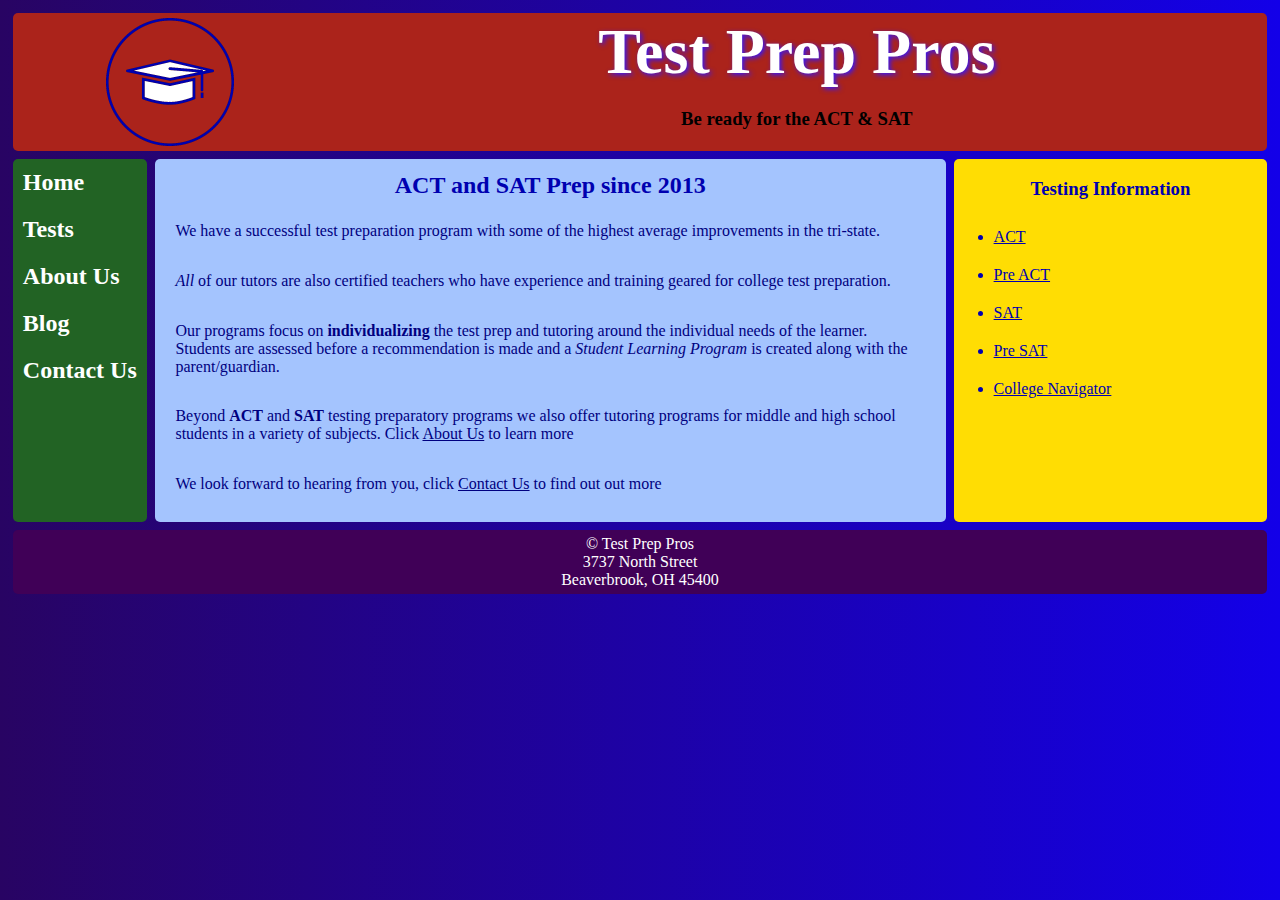
<file: index.html>
<!DOCTYPE html>
<html lang="en">
  <head>
    <title>Test Prep Pros</title>
    <meta charset="utf-8">
    <meta name="viewport" content="width=device-width,initial-scale=1">
    <link rel="stylesheet" type="text/css" href="style.css">
    <script src="https://ajax.googleapis.com/ajax/libs/jquery/3.5.1/jquery.min.js"></script>
    <script src="code.js"></script>
    <link rel="icon" href="favicon.ico">
</head>
 <body>
  <div class="container2">
      <header class="headerwrapper">
        <img class="headerpic" src="logo.png" alt="website logo">
        <div class="headertext">
          <h1>Test Prep Pros</h1>
          <h3>Be ready for the ACT & SAT </h3>
        </div>
    </header>
    <nav id="flex-nav">
       <a href="#" class="toggleNav">&#9776; Menu</a> <!--This will only be visible less than 480px wide-->
        <ul>
        <li><a href="index.html">Home</a></li>
        <li><a href="tests.html">Tests</a></li>
        <li><a href="about.html">About Us</a></li>
        <li><a href="blog.html">Blog</a></li>
        <li><a href="contact.html">Contact Us</a></li>
       </ul>
    </nav>
    <main>
        <h2>ACT and SAT Prep since 2013</h2>
            <p>We have a successful test preparation program with some of the highest average improvements in the tri-state.</p>
            <p><i>All</i> of our tutors are also certified teachers who have experience and training geared for college test preparation.</p>
            <p>Our programs focus on <b>individualizing</b> the test prep and tutoring around the individual needs of the learner. Students are assessed before a recommendation is made and a <i>Student Learning Program</i> is created along with the parent/guardian.</p>
            <p>Beyond <b>ACT</b> and <b>SAT</b> testing preparatory programs we also offer tutoring programs for middle and high school students in a variety of subjects. Click <a href="about.html">About Us</a> to learn more</P>
            <p>We look forward to hearing from you, click <a href="contact.html">Contact Us</a> to find out out more</p>
    </main>
    <aside>
      <h3>Testing Information</h3>
            <ul>
                <li><a href="http://www.act.org/">ACT</a></li>
                <li><a href="http://www.act.org/content/act/en/products-and-services/preact/preact-classroom/resources.html">Pre ACT</a></li>
                <li><a href="https://collegereadiness.collegeboard.org/sat">SAT</a></li>
                <li><a href="https://collegereadiness.collegeboard.org/psat-nmsqt-psat-10">Pre SAT</a></li>
                <li><a href="https://nces.ed.gov/collegenavigator/">College Navigator</a></li>
            </ul>
    </aside>
    <footer>
        <p>&copy; Test Prep Pros</p>
        <p>3737 North Street</p>
        <p>Beaverbrook, OH 45400 </p>
    </footer>
  </div>
</body>
</html>
</file>
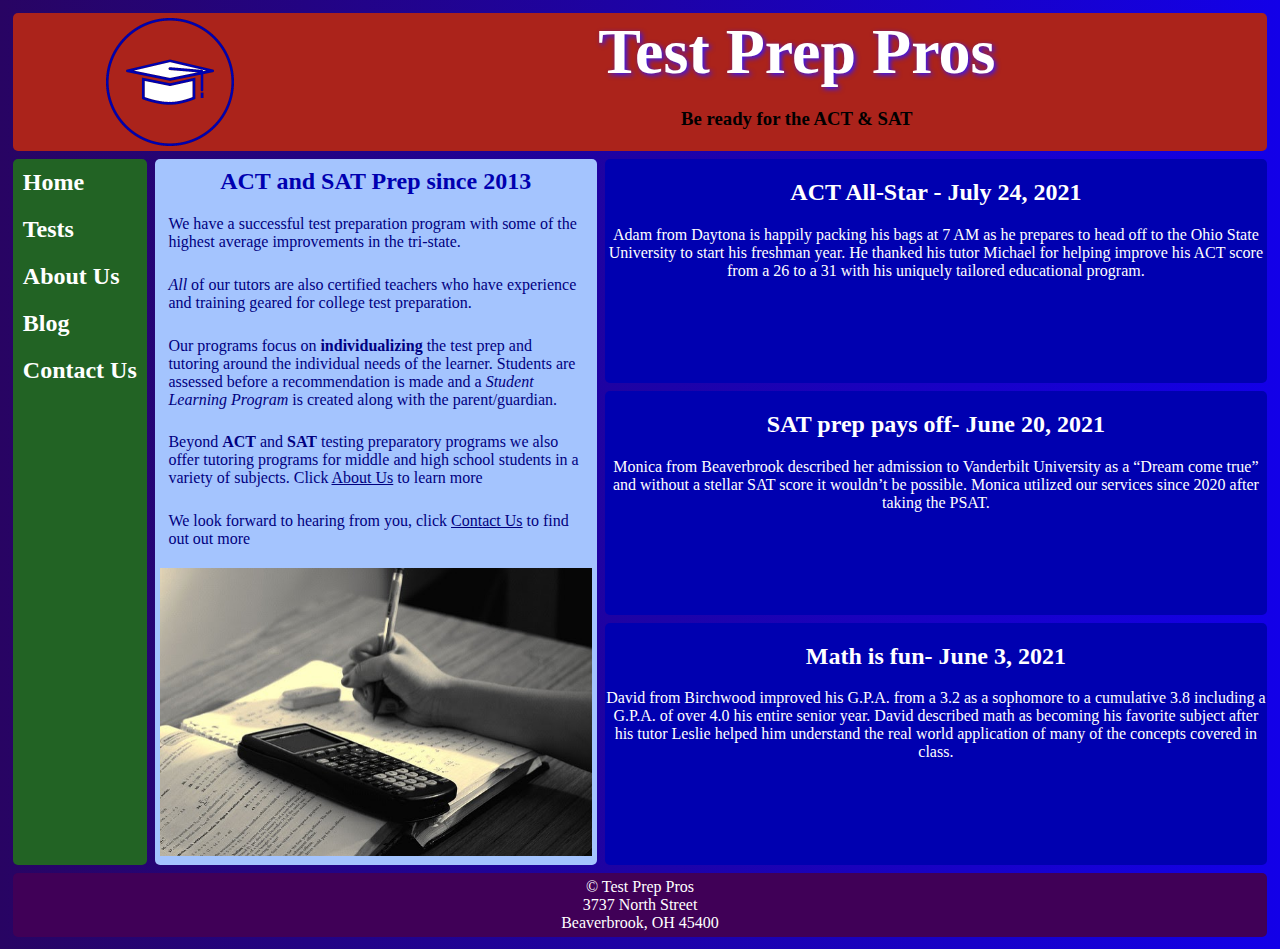
<file: blog.html>
<!DOCTYPE html>
<html lang="en">
  <head>
    <title>Test Prep Pros</title>
    <meta charset="utf-8">
    <meta name="viewport" content="width=device-width,initial-scale=1">
    <link rel="stylesheet" type="text/css" href="style.css">
    <script src="https://ajax.googleapis.com/ajax/libs/jquery/3.5.1/jquery.min.js"></script>
    <script src="code.js"></script>
    <link rel="icon" href="favicon.ico">
</head>
 <body>
  <div class="container3">
      <header class="headerwrapper">
        <img class="headerpic" src="logo.png" alt="website logo">
        <div class="headertext">
          <h1>Test Prep Pros</h1>
          <h3>Be ready for the ACT & SAT </h3>
        </div>
    </header>
    <nav id="flex-nav">
       <a href="#" class="toggleNav">&#9776; Menu</a> <!--This will only be visible less than 480px wide-->
        <ul>
        <li><a href="index.html">Home</a></li>
        <li><a href="tests.html">Tests</a></li>
        <li><a href="about.html">About Us</a></li>
        <li><a href="blog.html">Blog</a></li>
        <li><a href="contact.html">Contact Us</a></li>
       </ul>
    </nav>
    <main>
        <h2>ACT and SAT Prep since 2013</h2>
            <p>We have a successful test preparation program with some of the highest average improvements in the tri-state.</p>
            <p><i>All</i> of our tutors are also certified teachers who have experience and training geared for college test preparation.</p>
            <p>Our programs focus on <b>individualizing</b> the test prep and tutoring around the individual needs of the learner. Students are assessed before a recommendation is made and a <i>Student Learning Program</i> is created along with the parent/guardian.</p>
            <p>Beyond <b>ACT</b> and <b>SAT</b> testing preparatory programs we also offer tutoring programs for middle and high school students in a variety of subjects. Click <a href="about.html">About Us</a> to learn more</P>
            <p>We look forward to hearing from you, click <a href="contact.html">Contact Us</a> to find out out more</p>
            <img src="study.jpg" alt="note taking" id= Studypic>
    </main>
    <article class="top">
      <h2>ACT All-Star - <time datetime="2021-06-24">July 24, 2021</time></h2>
      <p>Adam from Daytona is happily packing his bags at 7 AM as he prepares to head off to the Ohio State University to start his freshman year. He thanked his tutor Michael for helping improve his ACT score from a 26 to a 31 with his uniquely tailored educational program.</p>
    </article>
    <article class="middle">
    <h2>SAT prep pays off- <time datetime="2021-05-20">June 20, 2021</time></h2>
    <p>Monica from Beaverbrook described her admission to Vanderbilt University as a “Dream come true” and without a stellar SAT score it wouldn’t be possible. Monica utilized our services since 2020 after taking the PSAT.</p>
    </article>
    <article class="bottom">
    <h2>Math is fun- <time datetime="2921-05-03">June 3, 2021</time></h2>
    <p>David from Birchwood improved his G.P.A. from a 3.2 as a sophomore to a cumulative 3.8 including a G.P.A. of over 4.0 his entire senior year. David described math as becoming his favorite subject after his tutor Leslie helped him understand the real world application of many of the concepts covered in class.</p>
    </article>
    <footer>
        <p>&copy; Test Prep Pros</p>
        <p>3737 North Street</p>
        <p>Beaverbrook, OH 45400 </p>
    </footer>
  </div>
</body>
</html>
</file>
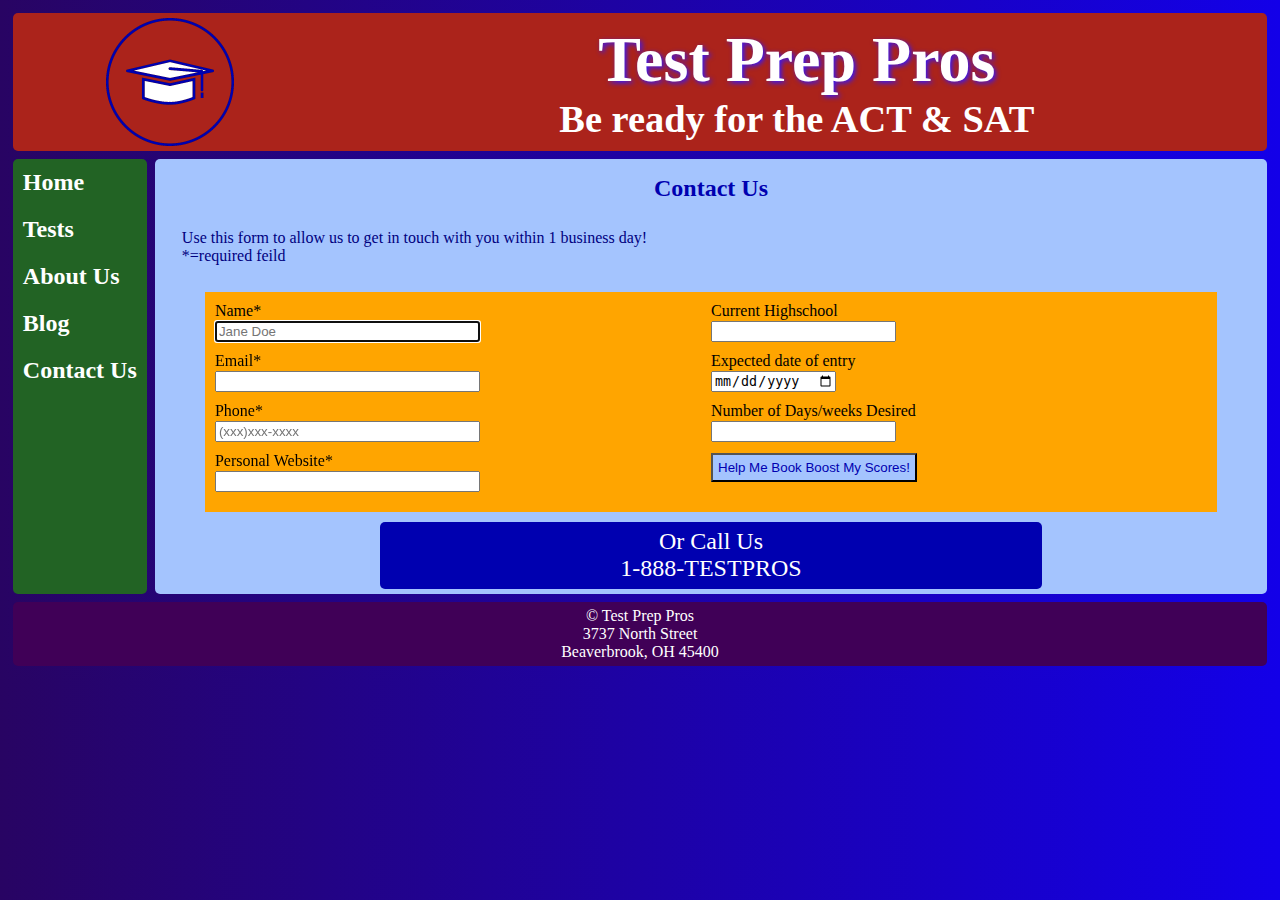
<file: contact.html>
<!DOCTYPE html>
<html lang="en">
  <head>
    <title>Test Prep Pros</title>
    <meta charset="utf-8">
    <meta name="viewport" content="width=device-width,initial-scale=1">
    <link rel="stylesheet" type="text/css" href="style.css">
    <script src="https://ajax.googleapis.com/ajax/libs/jquery/3.5.1/jquery.min.js"></script>
    <script src="code.js"></script>
    <link rel="icon" href="favicon.ico">
</head>
 <body>
  <div class="container1">
      <header class="headerwrapper">
        <img class="headerpic" src="logo.png" alt="website logo">
        <div class="headertext">
          <h1>Test Prep Pros</h1>
          <h2>Be ready for the ACT & SAT </h2>
        </div>
    </header>
    <nav id="flex-nav">
       <a href="#" class="toggleNav">&#9776; Menu</a> <!--This will only be visible less than 480px wide-->
        <ul>
        <li><a href="index.html">Home</a></li>
        <li><a href="tests.html">Tests</a></li>
        <li><a href="about.html">About Us</a></li>
        <li><a href="blog.html">Blog</a></li>
        <li><a href="contact.html">Contact Us</a></li>
       </ul>
    </nav>
    <main>
        <h2>Contact Us</h2>
            <p>Use this form to allow us to get in touch with you within 1 business day! <br> *=required feild
            </p>
           
            <form class="nestedgrid2" action="https://formspree.io/sunshinedancer2012@gmail.com" method= "POST">
              
              <div class="div1">
              Name*<br><input type="text" size="30" placeholder="Jane Doe" autofocus required name="fullname" aria-label="Full name"><br>
              Email*<br><input type="email" size="30" required name="email" aria-label="Personal Email"><br>
              Phone* <br><input type="tel" size="30" placeholder="(xxx)xxx-xxxx" required name= "phone number" aria-label="Personal Phone" ><br>
              Personal Website* <br><input type="url" size="30" name= "website" aria-label="Personal Website">
              
              </div>
              
              <div class="div2">
                Current Highschool<br><input type="text" list=
                "CurrentHighschool" name="CurrentHighschool" aria-label="Current Highschool">
                <datalist id= "CurrentHighschool">
                <option value= Beaverbrook>
                <option value= Birchwood>
                <option value= Daytona>
                <option value= Middlesville>
                <option value= Hainesville>
                <option value= Other>
                  </datalist><br>
                  Expected date of entry <br><input type="date" aria-label="Expected date of entry"><br>
                Number of Days/weeks Desired <br><input Type="number" required name="days" aria-label="Number of times a week"><br>
                  <input type= "submit" value="Help Me Book Boost My Scores!" class= "button" aria-label="Submit button">
              </div>
            </form>
            <div class="call">
              <p>Or Call Us <br>1-888-TESTPROS</p>
            </div>
    </main>
    <footer>
        <p>&copy; Test Prep Pros</p>
        <p>3737 North Street</p>
        <p>Beaverbrook, OH 45400 </p>
    </footer>
  </div>
</body>
</html>
</file>
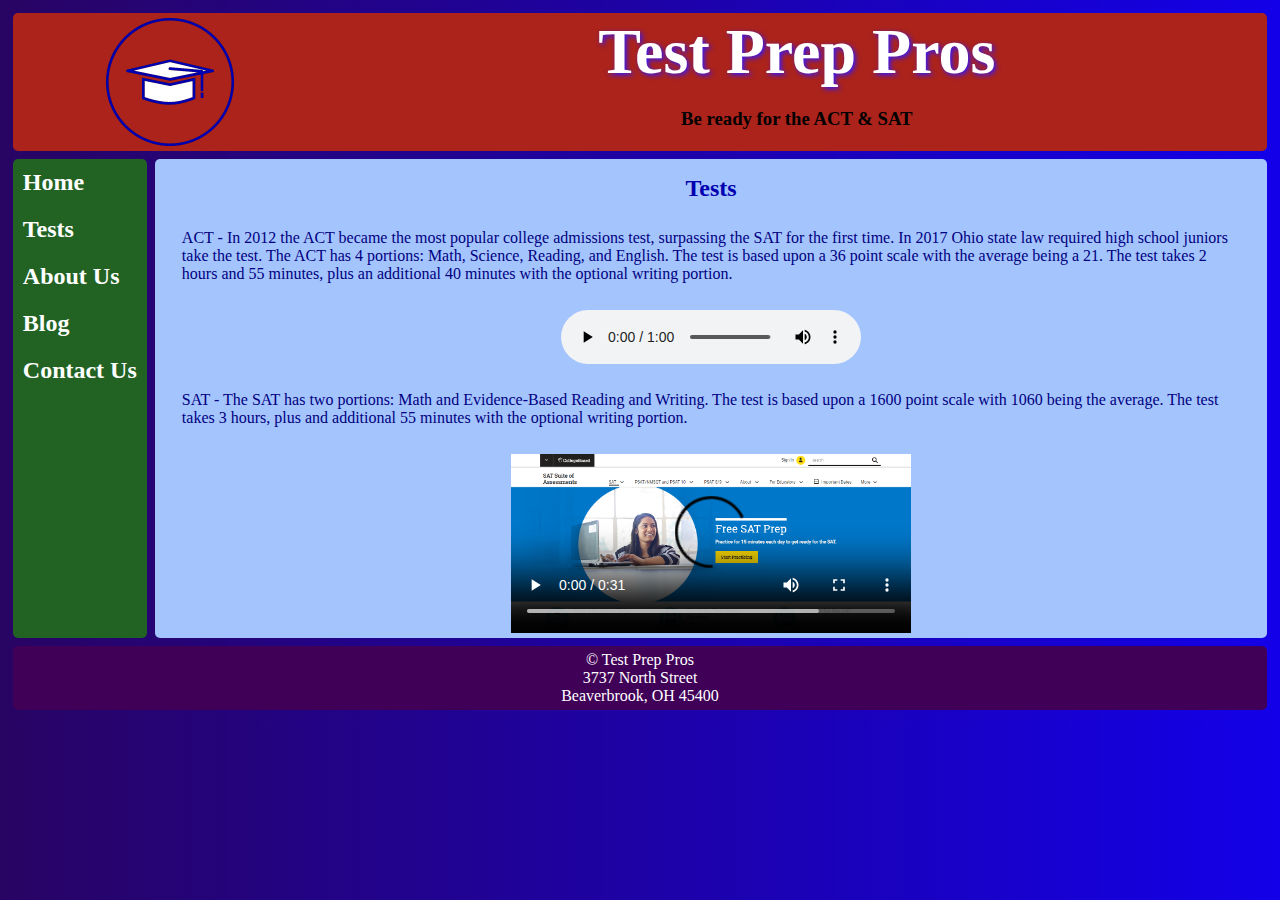
<file: tests.html>
<!DOCTYPE html>
<html lang="en">
  <head>
    <title>Test Prep Pros</title>
    <meta charset="utf-8">
    <meta name="viewport" content="width=device-width,initial-scale=1">
    <link rel="stylesheet" type="text/css" href="style.css">
    <script src="https://ajax.googleapis.com/ajax/libs/jquery/3.5.1/jquery.min.js"></script>
    <script src="code.js"></script>
    <link rel="icon" href="favicon.ico">
</head>
 <body>
  <div class="container1">
      <header class="headerwrapper">
        <img class="headerpic" src="logo.png" alt="website logo">
        <div class="headertext">
          <h1>Test Prep Pros</h1>
          <h3>Be ready for the ACT & SAT </h3>
        </div>
    </header>
    <nav id="flex-nav">
       <a href="#" class="toggleNav">&#9776; Menu</a> <!--This will only be visible less than 480px wide-->
        <ul>
        <li><a href="index.html">Home</a></li>
        <li><a href="tests.html">Tests</a></li>
        <li><a href="about.html">About Us</a></li>
        <li><a href="blog.html">Blog</a></li>
        <li><a href="contact.html">Contact Us</a></li>
       </ul>
    </nav>
    <main>
        <h2>Tests</h2>
            <p>ACT - In 2012 the ACT became the most popular college admissions test, surpassing the SAT for the first time. In 2017 Ohio state law required high school juniors take the test. The ACT has 4 portions: Math, Science, Reading, and English. The test is based upon a 36 point scale with the average being a 21. The test takes 2 hours and 55 minutes, plus an additional 40 minutes with the optional writing portion.</p>
           <div class="audio">
             <audio controls preload="metadata">
             <source src="ACTAudio.mp3" type="audio/mp3">
             </audio>
           </div>
            <p>SAT - The SAT has two portions: Math and Evidence-Based Reading and Writing. The test is based upon a 1600 point scale with 1060 being the average. The test takes 3 hours, plus and additional 55 minutes with the optional writing portion.</p>
            <div class=video>
            <video controls width="400" height="400" poster="SAT.PNG"  preload="metadata">
  <source src="ACTVideo.mp4" type="video/mp4">
            </div>
            
    </main>
    <footer>
        <p>&copy; Test Prep Pros</p>
        <p>3737 North Street</p>
        <p>Beaverbrook, OH 45400 </p>
    </footer>
  </div>
</body>
</html>
</file>
<file: style.css>
img{
    max-width:100%; /*keep this in case you add pictures*/
}

body {
  font-family: Verdana;
  background: linear-gradient(to right, #280463, #1300e8);
  margin:0;
  padding:0;
}

header, nav, main, footer, aside, .fig2, article{
   border-radius:5px;
}

header {
    grid-area:header;
    background:#ab231b;
    text-align:center;
}

.headerpic {
    grid-area:headerpic;
    padding:5px;
    height:10vmax;
    }

.headertext {
    grid-area:headertext;
    text-align:center;
    }
    
.headerwrapper {
    display:grid;
    justify-items: center;
    align-items:center;
    grid-template-columns:25% auto;
    grid-template-areas:
    "headerpic headertext"
    }

header h1 {
     font-size:5vw;
     color:#ffffff;
     font-family:Impact;
     text-shadow: 2px 2px 5px #3217ff;
     margin: 0;
}

header h2 {
    font-size:3vw;
    color:#ffffff;
    margin:0;
}
nav {
    grid-area:nav;
    background:#226324;
    }

nav li {
    padding:10px 10px;
    list-style-type:none;
    font-size:1.5em;
    font-weight:bold;
}

nav a {
    text-decoration:none;
    color:#ffffff;
}
nav a:hover {
    text-shadow: 2px 2px 5px #3217ff;
}

main {
    grid-area:main;
    background:#A4C4FE;
    color:#0000B0;
    padding:5px;
    }

main h2 {
    text-align:center;
    margin:1%;
}

main p {
    color:#000080;
    padding:1% 2%;
    font-size:1em;
}

main a {
 color:navy;
}
aside{
  grid-area:aside;
  background-color:#ffdd03;
  color:#0000b0;
}
aside li {
  padding:10px 0;
}
aside a {
  color:#0000b0;
}
aside h3{
  text-align:center;
}
article {
  background-color:#0000b0;
  color:#ffffff;
  text-align:center;
}
.top{
  grid-area:top;
}
.middle {
  grid-area:middle;
}
.bottom {
  grid-area:bottom;
}
footer {
    grid-area:footer;
    background:#400057;
    padding:5px;
    text-align:center;
    }

footer p {
     font-size:1em;
     color:#ffffff;
     margin:0;
}

figure{
  margin:0;
  text-align:center;
}
figcaption {
  padding:5px;
  color:#0000b0;
  font-weight:bold;
}
figure img {
  margin-top:16px;
  width:20em;
  border:2px solid #0000b0;
}
.fig1 {
  grid-area:fig1;
}
.fig2 {
  grid-area:fig2;
  background-color:#ffffff;
}
section {
  grid-area:section;
}
audio {
 max-width: 100%;
}
video {
  max-width:  100%;
  height:auto;
}
.video, .audio {
    margin:0;
    display: grid;  /*This needs to be set or it won't center*/
    justify-content:space-around;
}
form {
    background-color:#ffa500;
    width:90%;
    margin:auto;
    color:white;
    padding:10px;
}
input {
  margin: 1px 0 10px 0;
}

.button{
  padding:5px;
  background-color:#a4c4fe;
  color:#0000b0;
}
.call {
    
    border-radius:5px;
    text-align:center;
    font-size:1.5em;
    background-color:#0000b0;
    width:60%;
    padding: 0;
    margin:auto;
}
.call p{
  color:#ffffff;
  margin:10px auto 0 auto;
}
/*------------------------------Mobile Layout----------------------------------*/
.container1 { /*for later*/
  display: grid;
  grid-template-columns:100%;
  grid-gap:.5em;
  margin:1%;
  grid-template-areas:
    "header"
    "nav"
    "main"
    "footer";
}
.container2 { /*for index.html*/
  display: grid;
  grid-template-columns:100%;
  grid-gap:.5em;
  margin:1%;
  grid-template-areas:
    "header"
    "nav"
    "main"
    "äside"
    "footer";
}
  .container3 { /*for blog.html*/
  display: grid;
  grid-template-columns:100%;
  grid-gap:.5em;
  margin:1%;
  grid-template-areas:
    "header"
    "nav"
    "main"
    "top"
    "middle"
    "bottom"
    "footer";
  
}
.container4  { /*for index.html*/
  display: grid;
  grid-template-columns:100%;
  grid-gap:.5em;
  margin:1%;
  grid-template-areas:
    "header"
    "nav"
    "main"
    "fig2"
    "footer";
}

/*This stuff is for the hamburger menu*/
.toggleNav {
    display:grid; /*This is what allows the hamburger icon and "Menu" to display*/
    text-align:center;
    font-size:1.5em;
    font-weight:bold;
    padding:10px;
}

#flex-nav ul {
    display: none; /*jQuery toggles the nav from to this class to the .open when clicked*/
    text-align:center;
    list-style: none;
    margin: 0;
    padding: 0;
}
 
#flex-nav ul.open { /*.open is the class that gets toggled when clicked (with help from the jQuery code)*/
    display:grid;
}
    
#flex-nav li {
    padding-left:10px;
    padding-top:10px;
}

/*-----------------------Tablet Media Query------------------------*/
@media only screen and (min-width: 480px)  {
.container1 { /*for later*/
  display: grid;
  grid-template-columns:auto 1fr;
  grid-gap:.5em;
  margin:1%;
  grid-template-areas:
    "header header"
    "nav main"
    "footer footer";
    }
    .container2 { /*for index.html*/
  display: grid;
  grid-template-columns:auto 1fr;
  grid-gap:.5em;
  margin:1%;
  grid-template-areas:
    "header header "
    "nav aside"
    "main main"
    "footer footer";
    }
    .container3 { /*for blog.html*/
  display: grid;
  grid-template-columns:auto 1fr;
  grid-gap:.5em;
  margin:1%;
  grid-template-areas:
    "header header"
    "nav main"
    "top top"
    "middle middle"
    "bottom bottom"
    "footer footer";
    }
  .container4{
display:grid;
grid-template-columns:auto 1fr;
grid-template-areas:
"header header"
"nav main"
"fig2 fig2"
"footer footer";
}
.nestedgrid{
display:grid;
grid-template-columns:100%;
grid-template-areas:
"section"
"fig1";
}
.nestedgrid2{
  display:grid;
  grid-template-columns:100%;
grid-template-areas:
"div1"
"div2";
color:#000000;
}

    
/* Below will change from hamburger menu to side navigation*/
  
.toggleNav {
    display: none; /*Makes the hamburger icon with the word "Menu" to disappear at this screen size*/
  }
  
#flex-nav ul {
    display:grid;
    text-align:left;
  }

#flex-nav li {
    padding-left:10px;
    padding-top:10px;
    }
}

/*-----------------------Desktop Media Query------------------------*/
@media only screen and (min-width: 960px)  {
.container1 { /*for later*/
  display: grid;
  grid-template-columns:auto 1fr;
  grid-gap:.5em;
  margin:1%;
  grid-template-areas:
    "header header"
    "nav main"
    "footer footer";
    }

.container2 { /*for index.html*/
  display: grid;
  grid-template-columns:auto 1fr 25%;
  grid-gap:.5em;
  margin:1%;
  grid-template-areas:
    "header header header"
    "nav main aside"
    "footer footer footer";
    }

.container3 { /*for blog.html*/
  display: grid;
  grid-template-columns:auto 1fr 1.5fr;
  grid-gap:.5em;
  margin:1%;
  grid-template-areas:
    "header header header"
    "nav main top"
    "nav main middle"
    "nav main bottom"
    "footer footer footer";
    }
    .container4 { /*for index.html*/
  display: grid;
  grid-template-columns:auto 1fr;
  grid-gap:.5em;
  margin:1%;
  grid-template-areas:
    "header header"
    "nav main"
    "fig2 fig2"
    "footer footer";
}
.nestedgrid{
display:grid;
grid-template-columns:1fr 1fr;
grid-template-areas:
"section fig1";
}
.nestedgrid2{
display:grid;
grid-template-columns:1fr 1fr;
grid-template-areas:
"div1 div2 ";
}
}
</file>
